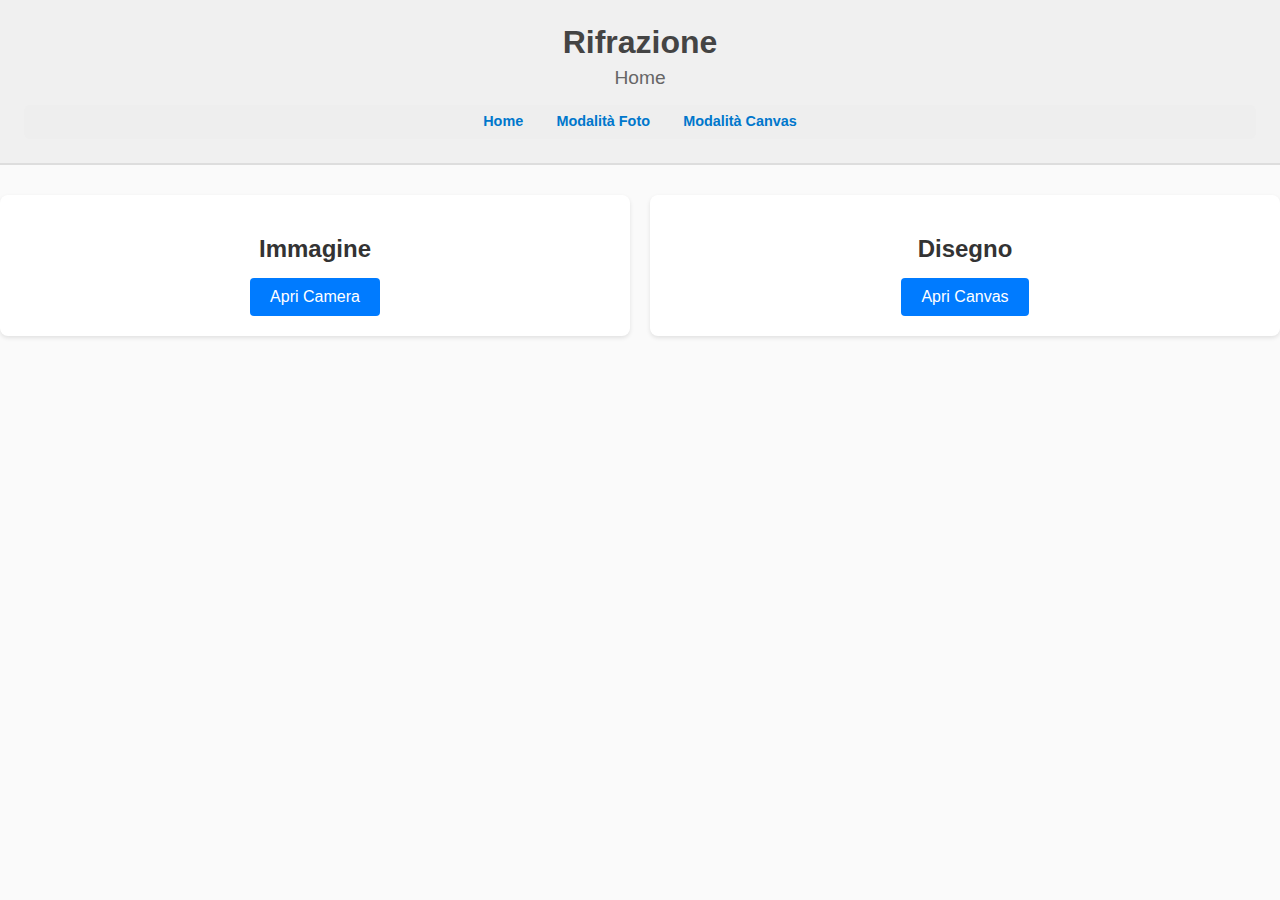
<file: index.html>
<!DOCTYPE html>
<html lang="it">
<head>
    <meta charset="UTF-8">
    <meta name="viewport" content="width=device-width, initial-scale=1.0">
    <title>Color Picker - Home</title>
    <link rel="stylesheet" href="src/assets/styles/common.css">
</head>
<body>
    <header>
        <h1>Rifrazione</h1>
        <h2>Home</h2>
        <nav>
            <ul>
                <li><a href="index.html">Home</a></li>
                <li><a href="src/pages/camera.html">Modalità Foto</a></li>
                <li><a href="src/pages/canvas.html">Modalità Canvas</a></li>
            </ul>
        </nav>
    </header>
    
    <div class="container">
        <div class="features">
            <div class="feature-card">
                <h2>Immagine</h2>
                <a href="src/pages/camera.html">Apri Camera</a>
            </div>

            <div class="feature-card">
                <h2>Disegno</h2>
                <a href="src/pages/canvas.html">Apri Canvas</a>
            </div>
        </div>
    </div>
</body>
</html>
</file>
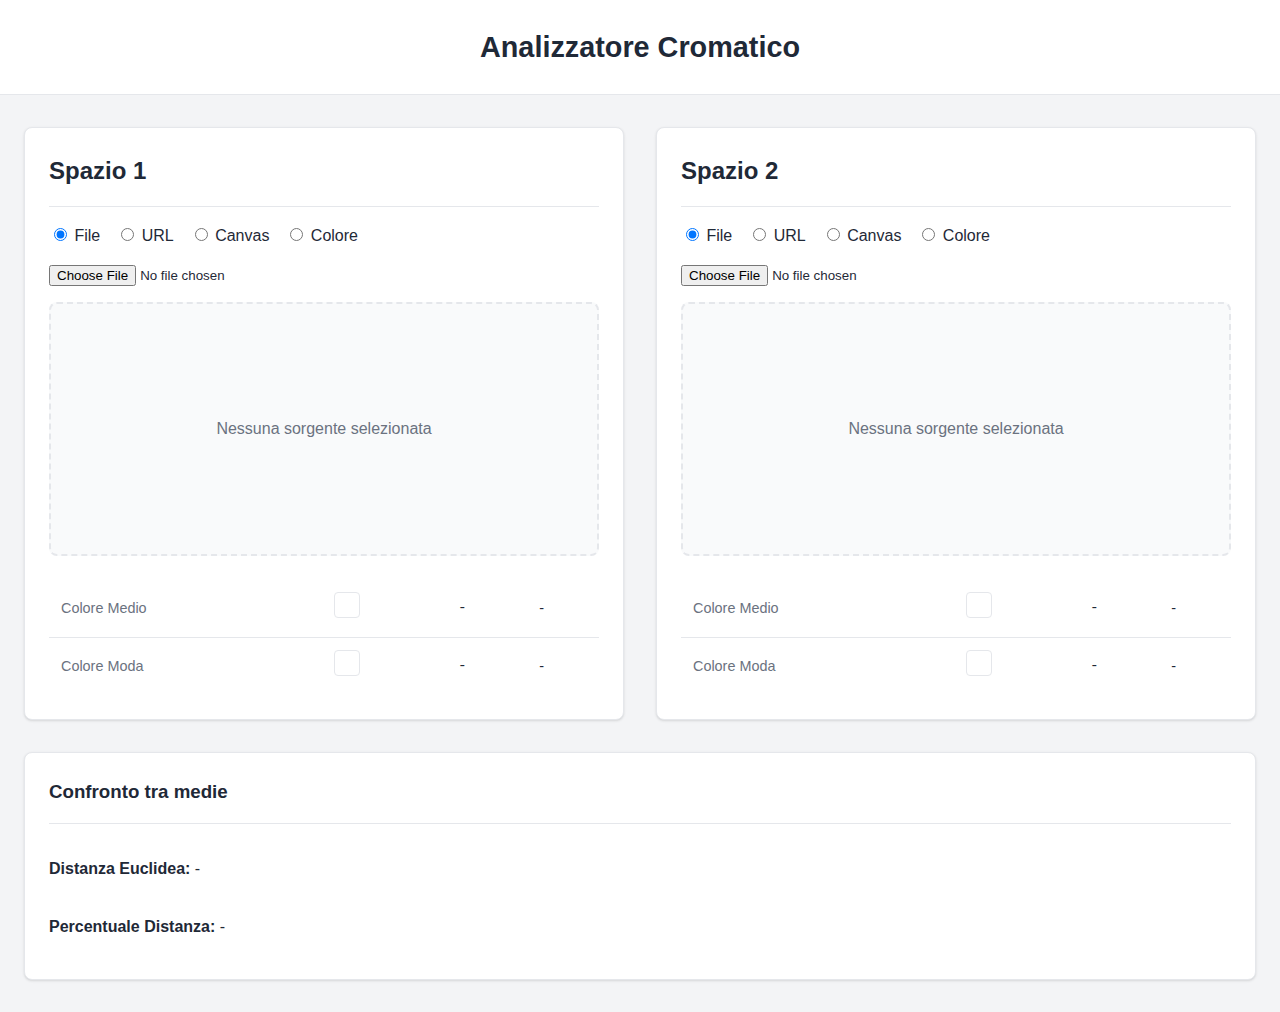
<file: src/index.html>
<!DOCTYPE html>
<html lang="it">
<head>
    <meta charset="UTF-8">
    <meta name="viewport" content="width=device-width, initial-scale=1.0">
    <title>Analizzatore Cromatico</title>
    <link rel="stylesheet" href="style.css">
</head>
<body>

    <header>
        <h1>Analizzatore Cromatico</h1>
    </header>

    <main>
        <div class="spazi-container">
            <!-- Spazio di Lavoro 1 -->
            <div class="spazio" id="spazio1">
                <h2>Spazio 1</h2>
                <div class="controls">
                    <label><input type="radio" name="source1" value="file" checked> File</label>
                    <label><input type="radio" name="source1" value="url"> URL</label>
                    <label><input type="radio" name="source1" value="canvas"> Canvas</label>
                    <label><input type="radio" name="source1" value="color"> Colore</label>
                </div>
                
                <div class="input-area">
                    <div class="input-wrapper" data-source="file" data-space="1">
                        <input type="file" accept="image/*">
                    </div>
                    <div class="input-wrapper" data-source="url" data-space="1" style="display: none;">
                        <input type="url" placeholder="https://example.com/image.png">
                        <button>Carica</button>
                    </div>
                    <div class="input-wrapper" data-source="canvas" data-space="1" style="display: none;">
                        <button class="canvas-open-btn">Apri Canvas</button>
                    </div>
                    <div class="input-wrapper" data-source="color" data-space="1" style="display: none;">
                        <div class="color-palette">
                            <div class="palette-swatch" data-color="#ef4444" title="Rosso"></div>
                            <div class="palette-swatch" data-color="#f97316" title="Arancione"></div>
                            <div class="palette-swatch" data-color="#eab308" title="Giallo"></div>
                            <div class="palette-swatch" data-color="#22c55e" title="Verde"></div>
                            <div class="palette-swatch" data-color="#3b82f6" title="Blu"></div>
                            <div class="palette-swatch" data-color="#8b5cf6" title="Viola"></div>
                            <div class="palette-swatch" data-color="#ec4899" title="Rosa"></div>
                            <label class="custom-color-btn">
                                Personalizzato
                                <input type="color" value="#ffffff" class="color-picker-input">
                            </label>
                        </div>
                    </div>
                </div>

                <div class="preview-container">
                    <div class="placeholder">Nessuna sorgente selezionata</div>
                    <img src="" alt="Anteprima Spazio 1" class="preview-image" style="display:none;">
                    <div class="preview-color" style="display:none;"></div>
                </div>

                <div class="results">
                    <table class="results-table">
                        <tbody>
                            <tr class="avg-row">
                                <th>Colore Medio</th>
                                <td><div class="result-box"></div></td>
                                <td class="result-hex">-</td>
                                <td class="result-rgb">-</td>
                            </tr>
                            <tr class="mode-row">
                                <th>Colore Moda</th>
                                <td><div class="result-box"></div></td>
                                <td class="result-hex">-</td>
                                <td class="result-rgb">-</td>
                            </tr>
                        </tbody>
                    </table>
                </div>
            </div>

            <!-- Spazio di Lavoro 2 -->
            <div class="spazio" id="spazio2">
                <h2>Spazio 2</h2>
                <div class="controls">
                    <label><input type="radio" name="source2" value="file" checked> File</label>
                    <label><input type="radio" name="source2" value="url"> URL</label>
                    <label><input type="radio" name="source2" value="canvas"> Canvas</label>
                    <label><input type="radio" name="source2" value="color"> Colore</label>
                </div>
                
                <div class="input-area">
                    <div class="input-wrapper" data-source="file" data-space="2">
                        <input type="file" accept="image/*">
                    </div>
                    <div class="input-wrapper" data-source="url" data-space="2" style="display: none;">
                        <input type="url" placeholder="https://example.com/image.png">
                        <button>Carica</button>
                    </div>
                    <div class="input-wrapper" data-source="canvas" data-space="2" style="display: none;">
                         <button class="canvas-open-btn">Apri Canvas</button>
                    </div>
                    <div class="input-wrapper" data-source="color" data-space="2" style="display: none;">
                        <div class="color-palette">
                             <div class="palette-swatch" data-color="#ef4444" title="Rosso"></div>
                             <div class="palette-swatch" data-color="#f97316" title="Arancione"></div>
                             <div class="palette-swatch" data-color="#eab308" title="Giallo"></div>
                             <div class="palette-swatch" data-color="#22c55e" title="Verde"></div>
                             <div class="palette-swatch" data-color="#3b82f6" title="Blu"></div>
                             <div class="palette-swatch" data-color="#8b5cf6" title="Viola"></div>
                             <div class="palette-swatch" data-color="#ec4899" title="Rosa"></div>
                             <label class="custom-color-btn">
                                 Personalizzato
                                 <input type="color" value="#ffffff" class="color-picker-input">
                             </label>
                        </div>
                    </div>
                </div>

                <div class="preview-container">
                    <div class="placeholder">Nessuna sorgente selezionata</div>
                    <img src="" alt="Anteprima Spazio 2" class="preview-image" style="display:none;">
                    <div class="preview-color" style="display:none;"></div>
                </div>

                <div class="results">
                     <table class="results-table">
                        <tbody>
                            <tr class="avg-row">
                                <th>Colore Medio</th>
                                <td><div class="result-box"></div></td>
                                <td class="result-hex">-</td>
                                <td class="result-rgb">-</td>
                            </tr>
                            <tr class="mode-row">
                                <th>Colore Moda</th>
                                <td><div class="result-box"></div></td>
                                <td class="result-hex">-</td>
                                <td class="result-rgb">-</td>
                            </tr>
                        </tbody>
                    </table>
                </div>
            </div>
        </div>

        <div class="confronto-container">
            <h3>Confronto tra medie</h3>
            <p><strong>Distanza Euclidea:</strong> <span id="dist-value">-</span></p>
            <p><strong>Percentuale Distanza:</strong> <span id="dist-perc">-</span></p>
        </div>
    </main>

    <!-- Modal per il Canvas -->
    <div id="canvas-modal-overlay" style="display: none;">
        <div id="canvas-modal-content">
            <div class="modal-header">
                <h3>Disegna sul Canvas</h3>
                <button id="canvas-close-btn">&times;</button>
            </div>
            <div class="canvas-controls">
                <label>Colore: <input type="color" id="canvas-color" value="#000000"></label>
                <label>Spessore: <input type="range" id="canvas-brush-size" min="1" max="50" value="5"></label>
            </div>
            <canvas id="canvas"></canvas>
            <div class="modal-footer">
                <button id="canvas-clear-btn">Pulisci</button>
                <button id="canvas-save-btn">Salva e Chiudi</button>
            </div>
        </div>
    </div>

    <script src="app.js"></script>
</body>
</html>
</file>
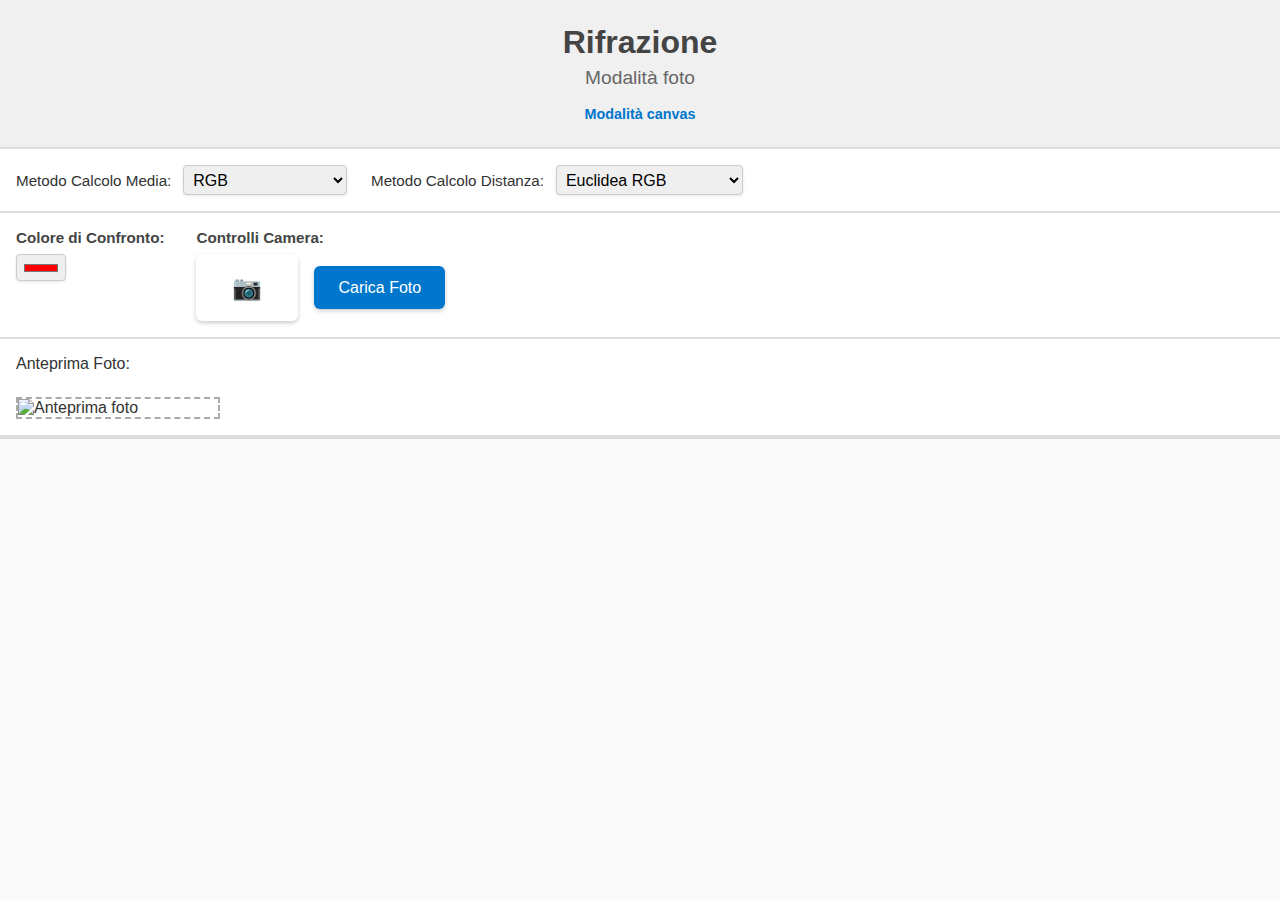
<file: camera-OLD.html>
<!DOCTYPE html>
<html lang="it">
<head>
<meta charset="UTF-8" />
<meta name="viewport" content="width=device-width, initial-scale=1.0"/>
<title>Rifrazione - Foto</title>

<style>
  body {
    margin: 0;
    padding: 0;
    font-family: 'Poppins', sans-serif;
    background: #fafafa;
    color: #333;
    display: flex;
    flex-direction: column;
    min-height: 100vh;
  }

  header {
    padding: 1.5em;
    border-bottom: 2px solid #ddd;
    text-align: center;
    background: #f0f0f0;
  }

  header h1 {
    margin: 0;
    font-size: 2em;
    font-weight: bold;
    color: #444;
  }

  header h2 {
    margin: 0.3em 0 0;
    font-size: 1.2em;
    font-weight: normal;
    color: #666;
  }

  nav {
    margin-top: 1em;
  }

  nav a {
    text-decoration: none;
    color: #0077cc;
    font-size: 0.9em;
    font-weight: bold;
    transition: color 0.3s;
  }

  nav a:hover {
    color: #005fa3;
  }

  .settings {
    display: flex;
    flex-wrap: wrap;
    align-items: center;
    padding: 1em;
    border-bottom: 2px solid #ddd;
    gap: 1.5em;
    background: #fff;
  }

  .settings label {
    margin-right: 0.5em;
    font-size: 0.95em;
    color: #333;
  }

  select, input[type="color"] {
    font-size: 1em;
    padding: 0.3em;
    border: 1px solid #ccc;
    border-radius: 4px;
    box-shadow: 0 1px 3px rgba(0, 0, 0, 0.1);
    transition: border 0.3s;
  }

  select:focus, input[type="color"]:focus {
    border-color: #0077cc;
    outline: none;
  }

  .color-controls {
    display: flex;
    flex-wrap: wrap;
    align-items: flex-start;
    padding: 1em;
    border-bottom: 2px solid #ddd;
    gap: 2em;
    background: #fff;
  }

  .colore-confronto, .camera-controls {
    display: flex;
    flex-direction: column;
    gap: 0.5em;
  }

  .colore-confronto label, .camera-controls label {
    font-size: 0.95em;
    font-weight: bold;
    color: #444;
  }

  .camera-btns {
    display: flex;
    gap: 1em;
    align-items: center;
    flex-wrap: wrap;
  }

  .camera-btns button {
    font-size: 1em;
    background: #0077cc;
    border: none;
    color: #fff;
    padding: 0.8em 1.5em;
    cursor: pointer;
    border-radius: 6px;
    box-shadow: 0 2px 4px rgba(0, 0, 0, 0.2);
    transition: background 0.3s, transform 0.2s;
  }

  .camera-btns button:hover {
    background: #005fa3;
  }

  .camera-btns button:active {
    transform: scale(0.98);
  }

  .camera-btns .camera-icon {
    font-size: 1.5em;
    background: none;
    border: none;
    color: #0077cc;
    cursor: pointer;
    transition: color 0.3s;
  }

  .camera-btns .camera-icon:hover {
    color: #005fa3;
  }

  .photo-preview-section {
    display: flex;
    flex-direction: column;
    padding: 1em;
    border-bottom: 2px solid #ddd;
    gap: 1.5em;
    background: #fff;
  }

  .photo-preview-section img {
    max-width: 200px;
    border: 2px dashed #aaa;
    display: block;
  }

  .results {
    padding: 1em;
    font-size: 0.95em;
    background: #f9f9f9;
    border-top: 2px solid #ddd;
  }

  .results p {
    margin: 0.5em 0;
  }

  .modal {
    display: none;
    position: fixed;
    z-index: 9999;
    left: 0;
    top: 0;
    width: 100%;
    height: 100%;
    overflow: auto;
    background-color: rgba(0, 0, 0, 0.5);
    justify-content: center;
    align-items: center;
  }

  .modal-content {
    background: #fff;
    padding: 1em;
    border-radius: 8px;
    border: 2px solid #ddd;
    display: flex;
    flex-direction: column;
    align-items: center;
    gap: 1em;
  }

  .modal-buttons {
    display: flex;
    gap: 1em;
  }

  .modal-buttons button {
    font-size: 1em;
    background: #0077cc;
    border: none;
    color: #fff;
    padding: 0.8em 1.5em;
    cursor: pointer;
    border-radius: 6px;
    transition: background 0.3s;
  }

  .modal-buttons button:hover {
    background: #005fa3;
  }

  video {
    max-width: 100%;
    border: 2px dashed #aaa;
  }

  @media (max-width: 600px) {
    .settings, .color-controls, .camera-controls {
      flex-direction: column;
      align-items: flex-start;
    }
  }
</style>
</head>
<body>

<header>
  <h1>Rifrazione</h1>
  <h2>Modalità foto</h2>
  <nav>
    <a href="canvas.html">Modalità canvas</a>
  </nav>
</header>

<div class="settings">
  <div>
    <label for="averageMethod">Metodo Calcolo Media:</label>
    <select id="averageMethod">
      <option value="rgb">RGB</option>
      <option value="hex">Esadecimali</option>
      <option value="lum">Pesata Luminosità</option>
      <option value="hsv">HSV</option>
    </select>
  </div>

  <div>
    <label for="distanceMethod">Metodo Calcolo Distanza:</label>
    <select id="distanceMethod">
      <option value="euclidean">Euclidea RGB</option>
      <option value="lab">Delta E (Lab)</option>
      <option value="avgchannels">Media Canali</option>
      <option value="hue">Differenza Hue (HSV)</option>
    </select>
  </div>
</div>

<div class="color-controls">
  <div class="colore-confronto">
    <label>Colore di Confronto:</label>
    <input type="color" id="confrontoColorOther" value="#ff0000">
  </div>

  <div class="camera-controls">
    <label>Controlli Camera:</label>
    <div class="camera-btns">
      <button class="camera-icon" id="openCameraModalBtn" title="Apri Webcam">📷</button>
      <button id="uploadPhotoBtn">Carica Foto</button>
      <input type="file" accept="image/*;capture=camera" id="fileInput" style="display:none;" />
    </div>
  </div>
</div>

<div class="photo-preview-section">
  <label>Anteprima Foto:</label>
  <img id="photoPreview" alt="Anteprima foto" />
</div>

<div class="results" id="results"></div>

<!-- Modale Webcam -->
<div class="modal" id="cameraModal">
  <div class="modal-content">
    <video id="video" autoplay playsinline></video>
    <div class="modal-buttons">
      <button id="captureBtn">Scatta Foto</button>
      <button id="closeModalBtn">Chiudi</button>
    </div>
  </div>
</div>

<script>
    let confrontoColor = "#ff0000";
    let stream = null;
    let capturedDataURL = null;
    
    const confrontoOther = document.getElementById('confrontoColorOther');
    const averageMethodSelect = document.getElementById('averageMethod');
    const distanceMethodSelect = document.getElementById('distanceMethod');
    const photoPreview = document.getElementById('photoPreview');
    const results = document.getElementById('results');
    const openCameraModalBtn = document.getElementById('openCameraModalBtn');
    const cameraModal = document.getElementById('cameraModal');
    const closeModalBtn = document.getElementById('closeModalBtn');
    const captureBtn = document.getElementById('captureBtn');
    const video = document.getElementById('video');
    const fileInput = document.getElementById('fileInput');
    const uploadPhotoBtn = document.getElementById('uploadPhotoBtn');
    
    confrontoOther.addEventListener('input', function(e) {
      confrontoColor = e.target.value;
      updateResults();
    });
    
    averageMethodSelect.addEventListener('change', updateResults);
    distanceMethodSelect.addEventListener('change', updateResults);
    
    uploadPhotoBtn.addEventListener('click', () => {
      fileInput.click();
    });
    
    fileInput.addEventListener('change', (e) => {
      const file = e.target.files[0];
      if(!file) return;
      const reader = new FileReader();
      reader.onload = function(event) {
        photoPreview.src = event.target.result;
        photoPreview.onload = updateResults;
      }
      reader.readAsDataURL(file);
    });
    
    openCameraModalBtn.addEventListener('click', async () => {
      cameraModal.style.display = 'flex';
      if(!stream) {
        try {
          stream = await navigator.mediaDevices.getUserMedia({
            video: { facingMode: "environment" }, 
            audio:false
          });
          video.srcObject = stream;
          video.muted = true;
          await video.play();
        } catch (err) {
          console.error("Errore nell'accedere alla webcam:", err);
        }
      }
    });
    
    closeModalBtn.addEventListener('click', closeModal);
    
    captureBtn.addEventListener('click', () => {
      if(!video.srcObject) return;
      const canvas = document.createElement('canvas');
      canvas.width = video.videoWidth;
      canvas.height = video.videoHeight;
      const ctx = canvas.getContext('2d');
      ctx.drawImage(video, 0, 0);
      const dataURL = canvas.toDataURL('image/png');
      photoPreview.src = dataURL;
      photoPreview.onload = updateResults;
      closeModal();
    });
    
    function closeModal() {
      cameraModal.style.display = 'none';
    }
    
    function getImageDataFromElement(imgElement) {
      const canvas = document.createElement('canvas');
      const ctx = canvas.getContext('2d');
      canvas.width = imgElement.naturalWidth || imgElement.width;
      canvas.height = imgElement.naturalHeight || imgElement.height;
      ctx.drawImage(imgElement, 0, 0);
      const imageData = ctx.getImageData(0,0,canvas.width,canvas.height);
      const totalPixels = imageData.data.length/4;
      return {imageData, totalPixels};
    }
    
    function hexToRgb(hex) {
      const stripped=hex.replace('#','');
      const bigint=parseInt(stripped,16);
      const r=(bigint>>16)&255;
      const g=(bigint>>8)&255;
      const b=bigint&255;
      return {r,g,b};
    }
    
    function calculateAverageColor(imgElement, method) {
      const {imageData, totalPixels} = getImageDataFromElement(imgElement);
      const data = imageData.data;
      
      if(method === 'rgb') {
        return averageRGB(data, totalPixels);
      } else if(method === 'hex') {
        return averageHex(data, totalPixels);
      } else if(method === 'lum') {
        return averageLuminanceWeighted(data, totalPixels);
      } else if(method === 'hsv') {
        return averageHSV(data, totalPixels);
      } else {
        return averageRGB(data, totalPixels); 
      }
    }
    
    function calculateColorDistance(c1, c2, method) {
      if(method === 'euclidean') {
        return colorDistanceEuclidean(c1,c2);
      } else if(method === 'lab') {
        return colorDistanceLab(c1,c2);
      } else if(method === 'avgchannels') {
        return colorDistanceAvgChannels(c1,c2);
      } else if(method === 'hue') {
        return colorDistanceHue(c1,c2);
      } else {
        return colorDistanceEuclidean(c1,c2); 
      }
    }
    
    // Metodi di calcolo media
    function averageRGB(data, totalPixels) {
      let rSum=0,gSum=0,bSum=0,count=0;
      for(let i=0;i<data.length;i+=4){
        rSum+=data[i]; gSum+=data[i+1]; bSum+=data[i+2]; count++;
      }
      if(count===0) return null;
      return {r:Math.round(rSum/count),g:Math.round(gSum/count),b:Math.round(bSum/count)};
    }
    
    function averageHex(data, totalPixels) {
      let sum=0,count=0;
      for(let i=0;i<data.length;i+=4){
        const val=(data[i]<<16)+(data[i+1]<<8)+data[i+2];
        sum+=val;count++;
      }
      if(count===0)return null;
      const avgVal=Math.round(sum/count);
      return {r:(avgVal>>16)&255,g:(avgVal>>8)&255,b:avgVal&255};
    }
    
    function averageLuminanceWeighted(data, totalPixels){
      let rSum=0,gSum=0,bSum=0,wSum=0;
      for(let i=0;i<data.length;i+=4){
        const R=data[i],G=data[i+1],B=data[i+2];
        const L=0.299*R+0.587*G+0.114*B;
        rSum+=R*L;gSum+=G*L;bSum+=B*L;wSum+=L;
      }
      if(wSum===0)return null;
      return {r:Math.round(rSum/wSum),g:Math.round(gSum/wSum),b:Math.round(bSum/wSum)};
    }
    
    function averageHSV(data, totalPixels){
      let hSum=0,sSum=0,vSum=0,count=0;
      for(let i=0;i<data.length;i+=4){
        const R=data[i],G=data[i+1],B=data[i+2];
        const {h,s,v}=rgbToHsv(R,G,B);
        hSum+=h;sSum+=s;vSum+=v;count++;
      }
      if(count===0)return null;
      const hAvg=hSum/count,sAvg=sSum/count,vAvg=vSum/count;
      return hsvToRgb(hAvg,sAvg,vAvg);
    }
    
    // Distanze
    function colorDistanceEuclidean(c1,c2){
      return Math.sqrt((c1.r-c2.r)**2+(c1.g-c2.g)**2+(c1.b-c2.b)**2);
    }
    
    function colorDistanceAvgChannels(c1,c2){
      return (Math.abs(c1.r-c2.r)+Math.abs(c1.g-c2.g)+Math.abs(c1.b-c2.b))/3;
    }
    
    function colorDistanceHue(c1,c2){
      const hsv1=rgbToHsv(c1.r,c1.g,c1.b);
      const hsv2=rgbToHsv(c2.r,c2.g,c2.b);
      const dh=Math.abs(hsv1.h-hsv2.h);
      return Math.min(dh,360-dh);
    }
    
    function colorDistanceLab(c1,c2){
      const lab1=rgbToLab(c1.r,c1.g,c1.b);
      const lab2=rgbToLab(c2.r,c2.g,c2.b);
      return Math.sqrt((lab1.L-lab2.L)**2+(lab1.a-lab2.a)**2+(lab1.b-lab2.b)**2);
    }
    
    // Conversioni
    function rgbToHsv(r,g,b){
      r/=255;g/=255;b/=255;
      const max=Math.max(r,g,b),min=Math.min(r,g,b);
      let h,s,v=max;const d=max-min;
      s=max===0?0:d/max;
      if(max===min){
        h=0;
      } else {
        switch(max){
          case r:h=(g-b)/d+(g<b?6:0);break;
          case g:h=(b-r)/d+2;break;
          case b:h=(r-g)/d+4;break;
        }
        h*=60;
      }
      return {h:h,s:s,v:v};
    }
    
    function hsvToRgb(h,s,v){
      let r,g,b;
      const c=v*s;
      const x=c*(1-Math.abs((h/60)%2-1));
      const m=v-c;
      let r_,g_,b_;
      if(h<60){r_=c;g_=x;b_=0;}
      else if(h<120){r_=x;g_=c;b_=0;}
      else if(h<180){r_=0;g_=c;b_=x;}
      else if(h<240){r_=0;g_=x;b_=c;}
      else if(h<300){r_=x;g_=0;b_=c;}
      else {r_=c;g_=0;b_=x;}
      r=(r_+m)*255;g=(g_+m)*255;b=(b_+m)*255;
      return {r:Math.round(r),g:Math.round(g),b:Math.round(b)};
    }
    
    function rgbToLab(R,G,B){
      let r=R/255;let g=G/255;let b=B/255;
      r=(r>0.04045)?Math.pow((r+0.055)/1.055,2.4):r/12.92;
      g=(g>0.04045)?Math.pow((g+0.055)/1.055,2.4):g/12.92;
      b=(b>0.04045)?Math.pow((b+0.055)/1.055,2.4):b/12.92;
    
      const X=r*0.4124+g*0.3576+b*0.1805;
      const Y=r*0.2126+g*0.7152+b*0.0722;
      const Z=r*0.0193+g*0.1192+b*0.9505;
    
      let x=X/0.95047;
      let y=Y/1.00000;
      let z=Z/1.08883;
    
      x=(x>0.008856)?Math.pow(x,1/3):(7.787*x)+(16/116);
      y=(y>0.008856)?Math.pow(y,1/3):(7.787*y)+(16/116);
      z=(z>0.008856)?Math.pow(z,1/3):(7.787*z)+(16/116);
    
      const L=(116*y)-16;
      const a=500*(x-y);
      const b2=200*(y-z);
      return {L,a,b:b2};
    }

    function hexToRgbString(hex) {
      const rgb = hexToRgb(hex);
      return `rgb(${rgb.r}, ${rgb.g}, ${rgb.b})`;
    }

    function rgbToHexString(rgb) {
      return `#${((1 << 24) + (rgb.r << 16) + (rgb.g << 8) + rgb.b).toString(16).slice(1).toUpperCase()}`;
    }

    function calculateColorDistancePercentage(distance) {
      const maxDistance = Math.sqrt(3 * Math.pow(255, 2));
      return ((distance / maxDistance) * 100).toFixed(2);
    }

    function updateResults() {
      if (!photoPreview.src) return;
      const avgColor = calculateAverageColor(photoPreview, averageMethodSelect.value);
      if (!avgColor) {
        results.innerHTML = "<p>Nessuna immagine disponibile per il calcolo.</p>";
        return;
      }
      const selectedColor = hexToRgb(confrontoColor);
      const dist = calculateColorDistance(selectedColor, avgColor, distanceMethodSelect.value);
      const distPercentage = calculateColorDistancePercentage(dist);

      results.innerHTML = `
        <p><strong>Colore di Confronto:</strong> <span style="display:inline-block;width:20px;height:20px;background:${confrontoColor};"></span> ${confrontoColor} - ${hexToRgbString(confrontoColor)})</p>
        <p><strong>Colore Medio (${averageMethodSelect.value}):</strong> 
          <span style="display:inline-block;width:20px;height:20px;background:rgb(${avgColor.r},${avgColor.g},${avgColor.b});"></span> 
          ${rgbToHexString(avgColor)} - rgb(${avgColor.r}, ${avgColor.g}, ${avgColor.b})
        </p>
        <p><strong>Distanza (${distanceMethodSelect.value}):</strong> ${dist.toFixed(2)} (${distPercentage}%)</p>
      `;
    }

    
    // Imposta valore di default
    confrontoOther.value = "#ff0000";
    updateResults();
</script>
</body>
</html>
</file>
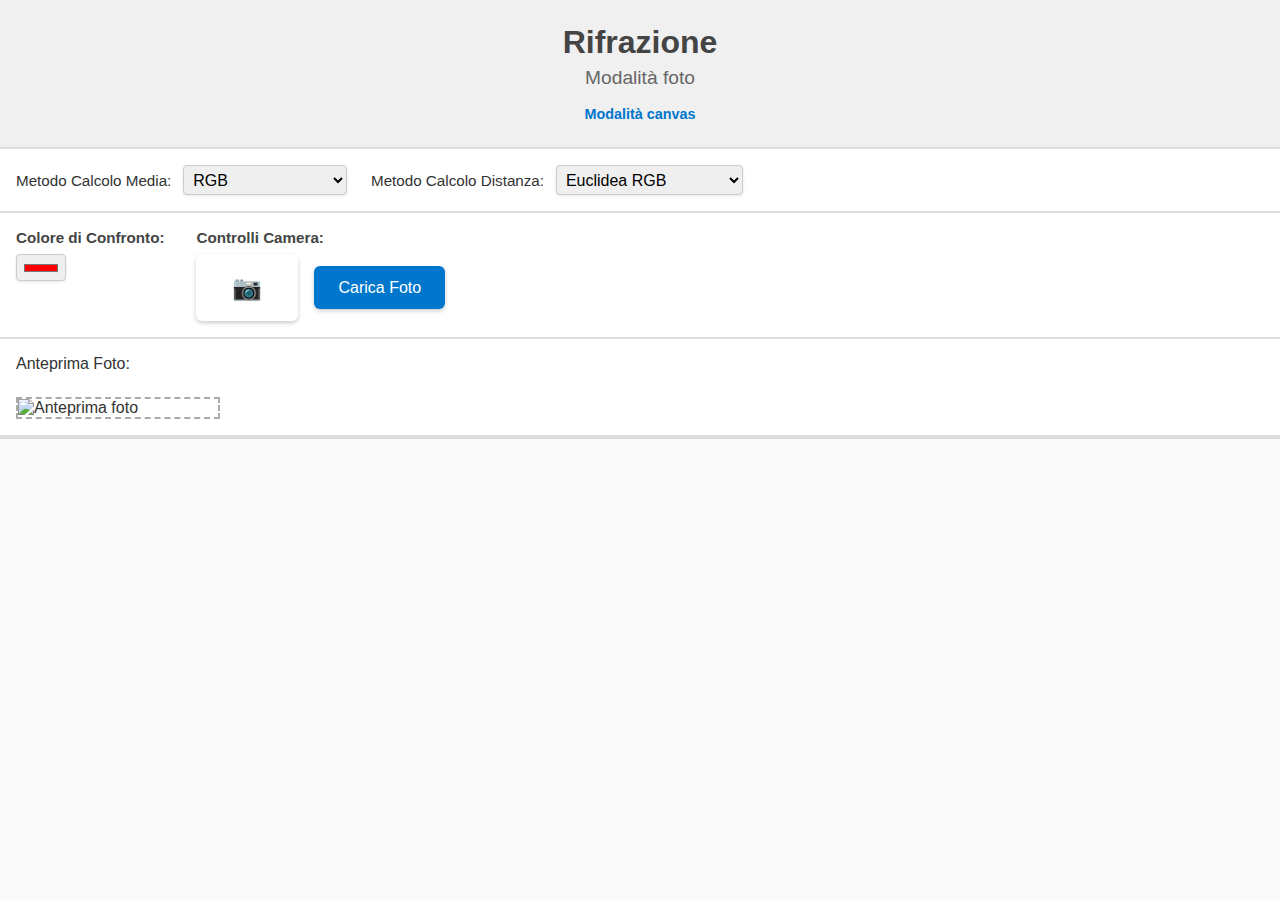
<file: camera.html>
<!DOCTYPE html>
<html lang="it">
<head>
<meta charset="UTF-8" />
<meta name="viewport" content="width=device-width, initial-scale=1.0"/>
<title>Rifrazione - Foto</title>

<style>
  body {
    margin: 0;
    padding: 0;
    font-family: 'Poppins', sans-serif;
    background: #fafafa;
    color: #333;
    display: flex;
    flex-direction: column;
    min-height: 100vh;
  }

  header {
    padding: 1.5em;
    border-bottom: 2px solid #ddd;
    text-align: center;
    background: #f0f0f0;
  }

  header h1 {
    margin: 0;
    font-size: 2em;
    font-weight: bold;
    color: #444;
  }

  header h2 {
    margin: 0.3em 0 0;
    font-size: 1.2em;
    font-weight: normal;
    color: #666;
  }

  nav {
    margin-top: 1em;
  }

  nav a {
    text-decoration: none;
    color: #0077cc;
    font-size: 0.9em;
    font-weight: bold;
    transition: color 0.3s;
  }

  nav a:hover {
    color: #005fa3;
  }

  .settings {
    display: flex;
    flex-wrap: wrap;
    align-items: center;
    padding: 1em;
    border-bottom: 2px solid #ddd;
    gap: 1.5em;
    background: #fff;
  }

  .settings label {
    margin-right: 0.5em;
    font-size: 0.95em;
    color: #333;
  }

  select, input[type="color"] {
    font-size: 1em;
    padding: 0.3em;
    border: 1px solid #ccc;
    border-radius: 4px;
    box-shadow: 0 1px 3px rgba(0, 0, 0, 0.1);
    transition: border 0.3s;
  }

  select:focus, input[type="color"]:focus {
    border-color: #0077cc;
    outline: none;
  }

  .color-controls {
    display: flex;
    flex-wrap: wrap;
    align-items: flex-start;
    padding: 1em;
    border-bottom: 2px solid #ddd;
    gap: 2em;
    background: #fff;
  }

  .colore-confronto, .camera-controls {
    display: flex;
    flex-direction: column;
    gap: 0.5em;
  }

  .colore-confronto label, .camera-controls label {
    font-size: 0.95em;
    font-weight: bold;
    color: #444;
  }

  .camera-btns {
    display: flex;
    gap: 1em;
    align-items: center;
    flex-wrap: wrap;
  }

  .camera-btns button {
    font-size: 1em;
    background: #0077cc;
    border: none;
    color: #fff;
    padding: 0.8em 1.5em;
    cursor: pointer;
    border-radius: 6px;
    box-shadow: 0 2px 4px rgba(0, 0, 0, 0.2);
    transition: background 0.3s, transform 0.2s;
  }

  .camera-btns button:hover {
    background: #005fa3;
  }

  .camera-btns button:active {
    transform: scale(0.98);
  }

  .camera-btns .camera-icon {
    font-size: 1.5em;
    background: none;
    border: none;
    color: #0077cc;
    cursor: pointer;
    transition: color 0.3s;
  }

  .camera-btns .camera-icon:hover {
    color: #005fa3;
  }

  .photo-preview-section {
    display: flex;
    flex-direction: column;
    padding: 1em;
    border-bottom: 2px solid #ddd;
    gap: 1.5em;
    background: #fff;
  }

  .photo-preview-section img {
    max-width: 200px;
    border: 2px dashed #aaa;
    display: block;
  }

  .results {
    padding: 1em;
    font-size: 0.95em;
    background: #f9f9f9;
    border-top: 2px solid #ddd;
  }

  .results p {
    margin: 0.5em 0;
  }

  .modal {
    display: none;
    position: fixed;
    z-index: 9999;
    left: 0;
    top: 0;
    width: 100%;
    height: 100%;
    overflow: auto;
    background-color: rgba(0, 0, 0, 0.5);
    justify-content: center;
    align-items: center;
  }

  .modal-content {
    background: #fff;
    padding: 1em;
    border-radius: 8px;
    border: 2px solid #ddd;
    display: flex;
    flex-direction: column;
    align-items: center;
    gap: 1em;
  }

  .modal-buttons {
    display: flex;
    gap: 1em;
  }

  .modal-buttons button {
    font-size: 1em;
    background: #0077cc;
    border: none;
    color: #fff;
    padding: 0.8em 1.5em;
    cursor: pointer;
    border-radius: 6px;
    transition: background 0.3s;
  }

  .modal-buttons button:hover {
    background: #005fa3;
  }

  video {
    max-width: 100%;
    border: 2px dashed #aaa;
  }

  @media (max-width: 600px) {
    .settings, .color-controls, .camera-controls {
      flex-direction: column;
      align-items: flex-start;
    }
  }
</style>
</head>
<body>

<header>
  <h1>Rifrazione</h1>
  <h2>Modalità foto</h2>
  <nav>
    <a href="canvas.html">Modalità canvas</a>
  </nav>
</header>

<div class="settings">
  <div>
    <label for="averageMethod">Metodo Calcolo Media:</label>
    <select id="averageMethod">
      <option value="rgb">RGB</option>
      <option value="hex">Esadecimali</option>
      <option value="lum">Pesata Luminosità</option>
      <option value="hsv">HSV</option>
    </select>
  </div>

  <div>
    <label for="distanceMethod">Metodo Calcolo Distanza:</label>
    <select id="distanceMethod">
      <option value="euclidean">Euclidea RGB</option>
      <option value="lab">Delta E (Lab)</option>
      <option value="avgchannels">Media Canali</option>
      <option value="hue">Differenza Hue (HSV)</option>
    </select>
  </div>
</div>

<div class="color-controls">
  <div class="colore-confronto">
    <label>Colore di Confronto:</label>
    <input type="color" id="confrontoColorOther" value="#ff0000">
  </div>

  <div class="camera-controls">
    <label>Controlli Camera:</label>
    <div class="camera-btns">
      <button class="camera-icon" id="openCameraModalBtn" title="Apri Webcam">📷</button>
      <button id="uploadPhotoBtn">Carica Foto</button>
      <input type="file" accept="image/*;capture=camera" id="fileInput" style="display:none;" />
    </div>
  </div>
</div>

<div class="photo-preview-section">
  <label>Anteprima Foto:</label>
  <img id="photoPreview" alt="Anteprima foto" />
</div>

<div class="results" id="results"></div>

<!-- Modale Webcam -->
<div class="modal" id="cameraModal">
  <div class="modal-content">
    <video id="video" autoplay playsinline></video>
    <div class="modal-buttons">
      <button id="captureBtn">Scatta Foto</button>
      <button id="closeModalBtn">Chiudi</button>
    </div>
  </div>
</div>

<script>
    let confrontoColor = "#ff0000";
    let stream = null;
    let capturedDataURL = null;
    
    const confrontoOther = document.getElementById('confrontoColorOther');
    const averageMethodSelect = document.getElementById('averageMethod');
    const distanceMethodSelect = document.getElementById('distanceMethod');
    const photoPreview = document.getElementById('photoPreview');
    const results = document.getElementById('results');
    const openCameraModalBtn = document.getElementById('openCameraModalBtn');
    const cameraModal = document.getElementById('cameraModal');
    const closeModalBtn = document.getElementById('closeModalBtn');
    const captureBtn = document.getElementById('captureBtn');
    const video = document.getElementById('video');
    const fileInput = document.getElementById('fileInput');
    const uploadPhotoBtn = document.getElementById('uploadPhotoBtn');
    
    confrontoOther.addEventListener('input', function(e) {
      confrontoColor = e.target.value;
      updateResults();
    });
    
    averageMethodSelect.addEventListener('change', updateResults);
    distanceMethodSelect.addEventListener('change', updateResults);
    
    uploadPhotoBtn.addEventListener('click', () => {
      fileInput.click();
    });
    
    fileInput.addEventListener('change', (e) => {
      const file = e.target.files[0];
      if(!file) return;
      const reader = new FileReader();
      reader.onload = function(event) {
        photoPreview.src = event.target.result;
        photoPreview.onload = updateResults;
      }
      reader.readAsDataURL(file);
    });
    
    openCameraModalBtn.addEventListener('click', async () => {
      cameraModal.style.display = 'flex';
      if(!stream) {
        try {
          stream = await navigator.mediaDevices.getUserMedia({
            video: { facingMode: "environment" }, 
            audio:false
          });
          video.srcObject = stream;
          video.muted = true;
          await video.play();
        } catch (err) {
          console.error("Errore nell'accedere alla webcam:", err);
        }
      }
    });
    
    closeModalBtn.addEventListener('click', closeModal);
    
    captureBtn.addEventListener('click', () => {
      if(!video.srcObject) return;
      const canvas = document.createElement('canvas');
      canvas.width = video.videoWidth;
      canvas.height = video.videoHeight;
      const ctx = canvas.getContext('2d');
      ctx.drawImage(video, 0, 0);
      const dataURL = canvas.toDataURL('image/png');
      photoPreview.src = dataURL;
      photoPreview.onload = updateResults;
      closeModal();
    });
    
    function closeModal() {
      cameraModal.style.display = 'none';
    }
    
    // function updateResults() {
    //   if(!photoPreview.src) return;
    //   const avgColor = calculateAverageColor(photoPreview, averageMethodSelect.value);
    //   if(!avgColor) {
    //     results.innerHTML = "<p>Nessuna immagine disponibile per il calcolo.</p>";
    //     return;
    //   }
    //   const selectedColor = hexToRgb(confrontoColor);
    //   const dist = calculateColorDistance(selectedColor, avgColor, distanceMethodSelect.value);
    
    //   results.innerHTML = `
    //     <p><strong>Colore di Confronto:</strong> <span style="display:inline-block;width:20px;height:20px;background:${confrontoColor};"></span> ${confrontoColor}</p>
    //     <p><strong>Colore Medio (${averageMethodSelect.value}):</strong> 
    //       <span style="display:inline-block;width:20px;height:20px;background:rgb(${avgColor.r},${avgColor.g},${avgColor.b});"></span> 
    //       rgb(${avgColor.r},${avgColor.g},${avgColor.b})
    //     </p>
    //     <p><strong>Distanza (${distanceMethodSelect.value}):</strong> ${dist.toFixed(2)}</p>
    //   `;
    // }
    
    function getImageDataFromElement(imgElement) {
      const canvas = document.createElement('canvas');
      const ctx = canvas.getContext('2d');
      canvas.width = imgElement.naturalWidth || imgElement.width;
      canvas.height = imgElement.naturalHeight || imgElement.height;
      ctx.drawImage(imgElement, 0, 0);
      const imageData = ctx.getImageData(0,0,canvas.width,canvas.height);
      const totalPixels = imageData.data.length/4;
      return {imageData, totalPixels};
    }
    
    function hexToRgb(hex) {
      const stripped=hex.replace('#','');
      const bigint=parseInt(stripped,16);
      const r=(bigint>>16)&255;
      const g=(bigint>>8)&255;
      const b=bigint&255;
      return {r,g,b};
    }
    
    function calculateAverageColor(imgElement, method) {
      const {imageData, totalPixels} = getImageDataFromElement(imgElement);
      const data = imageData.data;
      
      if(method === 'rgb') {
        return averageRGB(data, totalPixels);
      } else if(method === 'hex') {
        return averageHex(data, totalPixels);
      } else if(method === 'lum') {
        return averageLuminanceWeighted(data, totalPixels);
      } else if(method === 'hsv') {
        return averageHSV(data, totalPixels);
      } else {
        return averageRGB(data, totalPixels); 
      }
    }
    
    function calculateColorDistance(c1, c2, method) {
      if(method === 'euclidean') {
        return colorDistanceEuclidean(c1,c2);
      } else if(method === 'lab') {
        return colorDistanceLab(c1,c2);
      } else if(method === 'avgchannels') {
        return colorDistanceAvgChannels(c1,c2);
      } else if(method === 'hue') {
        return colorDistanceHue(c1,c2);
      } else {
        return colorDistanceEuclidean(c1,c2); 
      }
    }
    
    // Metodi di calcolo media
    function averageRGB(data, totalPixels) {
      let rSum=0,gSum=0,bSum=0,count=0;
      for(let i=0;i<data.length;i+=4){
        rSum+=data[i]; gSum+=data[i+1]; bSum+=data[i+2]; count++;
      }
      if(count===0) return null;
      return {r:Math.round(rSum/count),g:Math.round(gSum/count),b:Math.round(bSum/count)};
    }
    
    function averageHex(data, totalPixels) {
      let sum=0,count=0;
      for(let i=0;i<data.length;i+=4){
        const val=(data[i]<<16)+(data[i+1]<<8)+data[i+2];
        sum+=val;count++;
      }
      if(count===0)return null;
      const avgVal=Math.round(sum/count);
      return {r:(avgVal>>16)&255,g:(avgVal>>8)&255,b:avgVal&255};
    }
    
    function averageLuminanceWeighted(data, totalPixels){
      let rSum=0,gSum=0,bSum=0,wSum=0;
      for(let i=0;i<data.length;i+=4){
        const R=data[i],G=data[i+1],B=data[i+2];
        const L=0.299*R+0.587*G+0.114*B;
        rSum+=R*L;gSum+=G*L;bSum+=B*L;wSum+=L;
      }
      if(wSum===0)return null;
      return {r:Math.round(rSum/wSum),g:Math.round(gSum/wSum),b:Math.round(bSum/wSum)};
    }
    
    function averageHSV(data, totalPixels){
      let hSum=0,sSum=0,vSum=0,count=0;
      for(let i=0;i<data.length;i+=4){
        const R=data[i],G=data[i+1],B=data[i+2];
        const {h,s,v}=rgbToHsv(R,G,B);
        hSum+=h;sSum+=s;vSum+=v;count++;
      }
      if(count===0)return null;
      const hAvg=hSum/count,sAvg=sSum/count,vAvg=vSum/count;
      return hsvToRgb(hAvg,sAvg,vAvg);
    }
    
    // Distanze
    function colorDistanceEuclidean(c1,c2){
      return Math.sqrt((c1.r-c2.r)**2+(c1.g-c2.g)**2+(c1.b-c2.b)**2);
    }
    
    function colorDistanceAvgChannels(c1,c2){
      return (Math.abs(c1.r-c2.r)+Math.abs(c1.g-c2.g)+Math.abs(c1.b-c2.b))/3;
    }
    
    function colorDistanceHue(c1,c2){
      const hsv1=rgbToHsv(c1.r,c1.g,c1.b);
      const hsv2=rgbToHsv(c2.r,c2.g,c2.b);
      const dh=Math.abs(hsv1.h-hsv2.h);
      return Math.min(dh,360-dh);
    }
    
    function colorDistanceLab(c1,c2){
      const lab1=rgbToLab(c1.r,c1.g,c1.b);
      const lab2=rgbToLab(c2.r,c2.g,c2.b);
      return Math.sqrt((lab1.L-lab2.L)**2+(lab1.a-lab2.a)**2+(lab1.b-lab2.b)**2);
    }
    
    // Conversioni
    function rgbToHsv(r,g,b){
      r/=255;g/=255;b/=255;
      const max=Math.max(r,g,b),min=Math.min(r,g,b);
      let h,s,v=max;const d=max-min;
      s=max===0?0:d/max;
      if(max===min){
        h=0;
      } else {
        switch(max){
          case r:h=(g-b)/d+(g<b?6:0);break;
          case g:h=(b-r)/d+2;break;
          case b:h=(r-g)/d+4;break;
        }
        h*=60;
      }
      return {h:h,s:s,v:v};
    }
    
    function hsvToRgb(h,s,v){
      let r,g,b;
      const c=v*s;
      const x=c*(1-Math.abs((h/60)%2-1));
      const m=v-c;
      let r_,g_,b_;
      if(h<60){r_=c;g_=x;b_=0;}
      else if(h<120){r_=x;g_=c;b_=0;}
      else if(h<180){r_=0;g_=c;b_=x;}
      else if(h<240){r_=0;g_=x;b_=c;}
      else if(h<300){r_=x;g_=0;b_=c;}
      else {r_=c;g_=0;b_=x;}
      r=(r_+m)*255;g=(g_+m)*255;b=(b_+m)*255;
      return {r:Math.round(r),g:Math.round(g),b:Math.round(b)};
    }
    
    function rgbToLab(R,G,B){
      let r=R/255;let g=G/255;let b=B/255;
      r=(r>0.04045)?Math.pow((r+0.055)/1.055,2.4):r/12.92;
      g=(g>0.04045)?Math.pow((g+0.055)/1.055,2.4):g/12.92;
      b=(b>0.04045)?Math.pow((b+0.055)/1.055,2.4):b/12.92;
    
      const X=r*0.4124+g*0.3576+b*0.1805;
      const Y=r*0.2126+g*0.7152+b*0.0722;
      const Z=r*0.0193+g*0.1192+b*0.9505;
    
      let x=X/0.95047;
      let y=Y/1.00000;
      let z=Z/1.08883;
    
      x=(x>0.008856)?Math.pow(x,1/3):(7.787*x)+(16/116);
      y=(y>0.008856)?Math.pow(y,1/3):(7.787*y)+(16/116);
      z=(z>0.008856)?Math.pow(z,1/3):(7.787*z)+(16/116);
    
      const L=(116*y)-16;
      const a=500*(x-y);
      const b2=200*(y-z);
      return {L,a,b:b2};
    }

    function hexToRgbString(hex) {
      const rgb = hexToRgb(hex);
      return `rgb(${rgb.r}, ${rgb.g}, ${rgb.b})`;
    }

    function rgbToHexString(rgb) {
      return `#${((1 << 24) + (rgb.r << 16) + (rgb.g << 8) + rgb.b).toString(16).slice(1).toUpperCase()}`;
    }

    function calculateColorDistancePercentage(distance) {
      const maxDistance = Math.sqrt(3 * Math.pow(255, 2));
      return ((distance / maxDistance) * 100).toFixed(2);
    }

    function updateResults() {
      if (!photoPreview.src) return;
      const avgColor = calculateAverageColor(photoPreview, averageMethodSelect.value);
      if (!avgColor) {
        results.innerHTML = "<p>Nessuna immagine disponibile per il calcolo.</p>";
        return;
      }
      const selectedColor = hexToRgb(confrontoColor);
      const dist = calculateColorDistance(selectedColor, avgColor, distanceMethodSelect.value);
      const distPercentage = calculateColorDistancePercentage(dist);

      results.innerHTML = `
        <p><strong>Colore di Confronto:</strong> <span style="display:inline-block;width:20px;height:20px;background:${confrontoColor};"></span> ${confrontoColor} - ${hexToRgbString(confrontoColor)})</p>
        <p><strong>Colore Medio (${averageMethodSelect.value}):</strong> 
          <span style="display:inline-block;width:20px;height:20px;background:rgb(${avgColor.r},${avgColor.g},${avgColor.b});"></span> 
          ${rgbToHexString(avgColor)} - rgb(${avgColor.r}, ${avgColor.g}, ${avgColor.b})
        </p>
        <p><strong>Distanza (${distanceMethodSelect.value}):</strong> ${dist.toFixed(2)} (${distPercentage}%)</p>
      `;
    }

    
    // Imposta valore di default
    confrontoOther.value = "#ff0000";
    updateResults();
    
    </script>
</body>
</html>
</file>
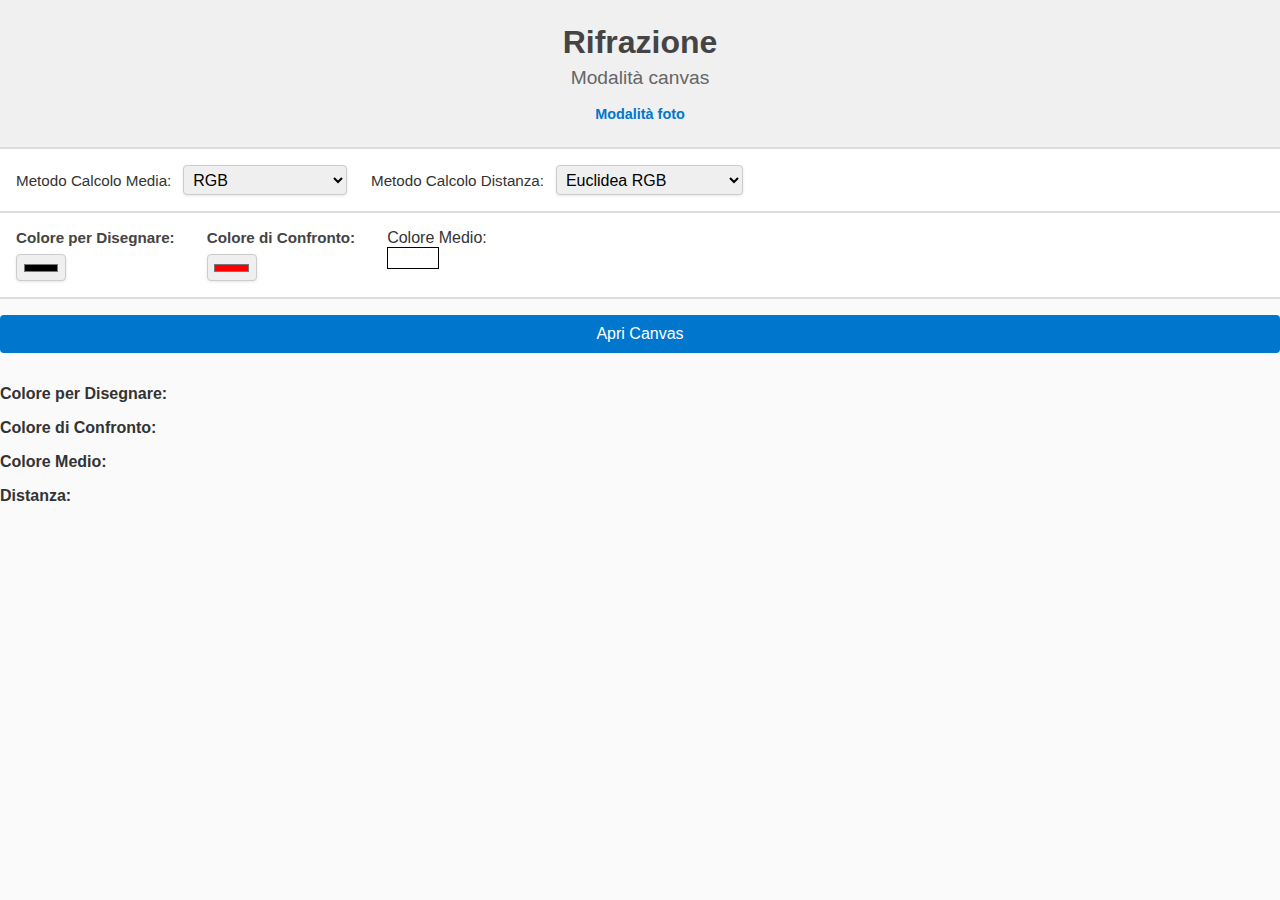
<file: canvas-OLD.html>
<!DOCTYPE html>
<html lang="it">
<head>
<meta charset="UTF-8" />
<meta name="viewport" content="width=device-width, initial-scale=1.0"/>
<title>Rifrazione - Canvas</title>
<style>
  body {
    margin: 0;
    padding: 0;
    font-family: 'Poppins', sans-serif;
    background: #fafafa;
    color: #333;
    display: flex;
    flex-direction: column;
    min-height: 100vh;
  }

  header {
    padding: 1.5em;
    border-bottom: 2px solid #ddd;
    text-align: center;
    background: #f0f0f0;
  }

  header h1 {
    margin: 0;
    font-size: 2em;
    font-weight: bold;
    color: #444;
  }

  header h2 {
    margin: 0.3em 0 0;
    font-size: 1.2em;
    font-weight: normal;
    color: #666;
  }

  nav {
    margin-top: 1em;
  }

  nav a {
    text-decoration: none;
    color: #0077cc;
    font-size: 0.9em;
    font-weight: bold;
    transition: color 0.3s;
  }

  nav a:hover {
    color: #005fa3;
  }

  .settings {
    display: flex;
    flex-wrap: wrap;
    align-items: center;
    padding: 1em;
    border-bottom: 2px solid #ddd;
    gap: 1.5em;
    background: #fff;
  }

  .settings label {
    margin-right: 0.5em;
    font-size: 0.95em;
    color: #333;
  }

  .color-controls {
    display: flex;
    flex-wrap: wrap;
    align-items: flex-start;
    padding: 1em;
    border-bottom: 2px solid #ddd;
    gap: 2em;
    background: #fff;
  }

  .colore-disegnare, .colore-confronto {
    display: flex;
    flex-direction: column;
    gap: 0.5em;
  }

  .colore-disegnare label, .colore-confronto label {
    font-size: 0.95em;
    font-weight: bold;
    color: #444;
  }

  select, input[type="color"] {
    font-size: 1em;
    padding: 0.3em;
    border: 1px solid #ccc;
    border-radius: 4px;
    box-shadow: 0 1px 3px rgba(0, 0, 0, 0.1);
    transition: border 0.3s;
  }

  select:focus, input[type="color"]:focus {
    border-color: #0077cc;
    outline: none;
  }

  .modal-overlay {
    display: none;
    position: fixed;
    top: 0;
    left: 0;
    right: 0;
    bottom: 0;
    background-color: rgba(0, 0, 0, 0.7);
    z-index: 1000;
  }

  .modal {
    display: none;
    position: fixed;
    top: 50%;
    left: 50%;
    transform: translate(-50%, -50%);
    background-color: white;
    padding: 20px;
    border-radius: 8px;
    box-shadow: 0 2px 10px rgba(0, 0, 0, 0.1);
    z-index: 1001;
    width: 90%;
    max-width: 800px;
    max-height: 90vh;
    overflow: auto;
  }

  .modal-header {
    display: flex;
    justify-content: space-between;
    align-items: center;
    margin-bottom: 15px;
  }

  .close-modal {
    background: none;
    border: none;
    font-size: 24px;
    cursor: pointer;
    padding: 0;
    color: #666;
  }

  .open-canvas-btn {
    background: #0077cc;
    color: white;
    border: none;
    padding: 10px 20px;
    border-radius: 4px;
    cursor: pointer;
    font-size: 1em;
    margin: 1em 0;
  }

  #resetButton {
    margin: 1em auto;
    display: block;
    background: #0077cc;
    border: none;
    color: #fff;
    padding: 0.8em 1.5em;
    font-size: 1em;
    font-weight: bold;
    cursor: pointer;
    border-radius: 6px;
    box-shadow: 0 2px 4px rgba(0, 0, 0, 0.2);
    transition: background 0.3s, transform 0.2s;
  }

  #canvas {
    width: 100%;
    height: 60vh;
    border: 2px dashed #aaa;
    touch-action: none;
  }

  @media (max-width: 600px) {
    .modal {
      width: 95%;
      padding: 15px;
    }

    #canvas {
      height: 50vh;
    }
  }
</style>
</head>
<body>
<header>
  <h1>Rifrazione</h1>
  <h2>Modalità canvas</h2>
  <nav>
    <a href="camera.html">Modalità foto</a>
  </nav>
</header>
<div class="settings">
  <div>
    <label for="averageMethod">Metodo Calcolo Media:</label>
    <select id="averageMethod">
      <option value="rgb">RGB</option>
      <option value="hex">Esadecimali</option>
      <option value="lum">Pesata Luminosità</option>
      <option value="hsv">HSV</option>
    </select>
  </div>
  <div>
    <label for="distanceMethod">Metodo Calcolo Distanza:</label>
    <select id="distanceMethod">
      <option value="euclidean">Euclidea RGB</option>
      <option value="lab">Delta E (Lab)</option>
      <option value="avgchannels">Media Canali</option>
      <option value="hue">Differenza Hue (HSV)</option>
    </select>
  </div>
</div>
<div class="color-controls">
  <div class="colore-disegnare">
    <label>Colore per Disegnare:</label>
    <input type="color" id="drawColor" value="#000000">
  </div>
  <div class="colore-confronto">
    <label>Colore di Confronto:</label>
    <input type="color" id="confrontoColor" value="#ff0000">
  </div>
  <div>
    <label>Colore Medio:</label>
    <div id="averageColorBox" style="width: 50px; height: 20px; border: 1px solid #000;"></div>
  </div>
</div>

<button class="open-canvas-btn">Apri Canvas</button>

<div class="modal-overlay" id="modalOverlay"></div>
<div class="modal" id="canvasModal">
  <div class="modal-header">
    <h3>Canvas</h3>
    <button class="close-modal">&times;</button>
  </div>
  <canvas id="canvas"></canvas>
  <button id="resetButton">Reset</button>
</div>

<div class="results" id="results">
  <p><strong>Colore per Disegnare:</strong>
  <p><strong>Colore di Confronto:</strong>
  <p><strong>Colore Medio:</strong>
  <p><strong>Distanza:</strong>
</div>

<script>
    var canvas = document.getElementById('canvas');
    var ctx = canvas.getContext('2d');
    var modal = document.getElementById('canvasModal');
    var modalOverlay = document.getElementById('modalOverlay');
    var openButton = document.querySelector('.open-canvas-btn');
    var closeButton = document.querySelector('.close-modal');

    function resizeCanvas() {
        const rect = canvas.getBoundingClientRect();
        // Before resizing, store current drawing if any
        var dataURL = canvas.toDataURL();
        canvas.width = rect.width;
        canvas.height = rect.height;
        // After resizing, restore the image
        var img = new Image();
        img.onload = function() {
            ctx.drawImage(img, 0, 0);
            updateResults();
        };
        img.src = dataURL;
    }

    function openModal() {
        modal.style.display = 'block';
        modalOverlay.style.display = 'block';
        const rect = canvas.getBoundingClientRect();
        canvas.width = rect.width;
        canvas.height = rect.height;

        // Restore saved drawing if exists
        var savedImage = localStorage.getItem('canvasImage');
        if (savedImage) {
            var img = new Image();
            img.onload = function() {
                ctx.drawImage(img, 0, 0);
                updateResults();
            };
            img.src = savedImage;
        } else {
            updateResults();
        }
    }

    function closeModal() {
        modal.style.display = 'none';
        modalOverlay.style.display = 'none';
        // Save current canvas image so that it persists
        var dataURL = canvas.toDataURL();
        localStorage.setItem('canvasImage', dataURL);
    }

    openButton.addEventListener('click', openModal);
    closeButton.addEventListener('click', closeModal);
    modalOverlay.addEventListener('click', closeModal);

    window.addEventListener('resize', function() {
        // On resize (when modal is open), we handle drawing persistence via dataURL above
        if (modal.style.display === 'block') {
            resizeCanvas();
        }
    });

    var painting = false;
    var drawColor = document.getElementById('drawColor').value;
    var confrontoColor = document.getElementById('confrontoColor').value;

    document.getElementById('drawColor').addEventListener('input', (e) => {
        drawColor = e.target.value;
        updateResults();
    });

    document.getElementById('confrontoColor').addEventListener('input', (e) => {
        confrontoColor = e.target.value;
        updateResults();
    });

    document.getElementById('resetButton').addEventListener('click', resetCanvas);

    function getPosition(e) {
        const rect = canvas.getBoundingClientRect();
        const x = (e.clientX || (e.touches ? e.touches[0].clientX : 0)) - rect.left;
        const y = (e.clientY || (e.touches ? e.touches[0].clientY : 0)) - rect.top;
        return { x, y };
    }

    function startDraw(e) {
        painting = true;
        ctx.beginPath();
        const pos = getPosition(e);
        ctx.moveTo(pos.x, pos.y);
        e.preventDefault();
    }

    function endDraw() {
        painting = false;
        ctx.beginPath();
        updateResults();
    }

    function draw(e) {
        if (!painting) return;
        ctx.lineWidth = 15;
        ctx.lineCap = 'round';
        ctx.strokeStyle = drawColor;

        const pos = getPosition(e);
        ctx.lineTo(pos.x, pos.y);
        ctx.stroke();
        ctx.beginPath();
        ctx.moveTo(pos.x, pos.y);
        e.preventDefault();
    }

    // Mouse events
    canvas.addEventListener('mousedown', startDraw);
    canvas.addEventListener('mouseup', endDraw);
    canvas.addEventListener('mousemove', draw);
    canvas.addEventListener('mouseleave', endDraw);

    // Touch events
    canvas.addEventListener('touchstart', startDraw);
    canvas.addEventListener('touchend', endDraw);
    canvas.addEventListener('touchmove', draw);
    canvas.addEventListener('touchcancel', endDraw);

    function resetCanvas() {
        ctx.clearRect(0, 0, canvas.width, canvas.height);
        localStorage.removeItem('canvasImage');
        updateResults();
    }

    function hexToRgb(hex) {
        const bigint = parseInt(hex.slice(1), 16);
        return {
            r: (bigint >> 16) & 255,
            g: (bigint >> 8) & 255,
            b: bigint & 255
        };
    }

    function rgbToHex(r, g, b) {
        return "#" + ((1 << 24) + (r << 16) + (g << 8) + b)
            .toString(16)
            .slice(1)
            .toUpperCase();
    }

    function calculateColorDistancePercentage(distance) {
        const maxDistance = Math.sqrt(3 * Math.pow(255, 2));
        return ((distance / maxDistance) * 100).toFixed(2);
    }

    function calculateAverageColor() {
        const imageData = ctx.getImageData(0, 0, canvas.width, canvas.height);
        const data = imageData.data;
        let r = 0, g = 0, b = 0, count = 0;

        for (let i = 0; i < data.length; i += 4) {
            if (data[i + 3] !== 0) {
                r += data[i];
                g += data[i + 1];
                b += data[i + 2];
                count++;
            }
        }

        if (count === 0) return null;
        return { r: Math.round(r / count), g: Math.round(g / count), b: Math.round(b / count) };
    }

    function calculateColorDistance(c1, c2) {
        return Math.sqrt(
            Math.pow(c1.r - c2.r, 2) +
            Math.pow(c1.g - c2.g, 2) +
            Math.pow(c1.b - c2.b, 2)
        );
    }

    function updateResults() {
        const avgColor = calculateAverageColor();

        if (!avgColor) {
            document.getElementById('results').innerHTML = 
            `<p><strong>Colore per Disegnare:</strong>
            <p><strong>Colore di Confronto:</strong>
            <p><strong>Colore Medio:</strong>
            <p><strong>Distanza:</strong>`;
            return;
        }

        const confrontoRgb = hexToRgb(confrontoColor);
        const avgHex = rgbToHex(avgColor.r, avgColor.g, avgColor.b);
        const dist = calculateColorDistance(avgColor, confrontoRgb);
        const distPercentage = calculateColorDistancePercentage(dist);

        document.getElementById('averageColorBox').style.backgroundColor = avgHex;
        document.getElementById('results').innerHTML = 
            `<p><strong>Colore per Disegnare:</strong> ${drawColor} (${hexToRgb(drawColor).r}, ${hexToRgb(drawColor).g}, ${hexToRgb(drawColor).b})</p>
            <p><strong>Colore di Confronto:</strong> ${confrontoColor} (${confrontoRgb.r}, ${confrontoRgb.g}, ${confrontoRgb.b})</p>
            <p><strong>Colore Medio:</strong> ${avgHex} (${avgColor.r}, ${avgColor.g}, ${avgColor.b})</p>
            <p><strong>Distanza:</strong> ${dist.toFixed(2)} (${distPercentage}%)</p>`;
    }
</script>
</body>
</html>
</file>
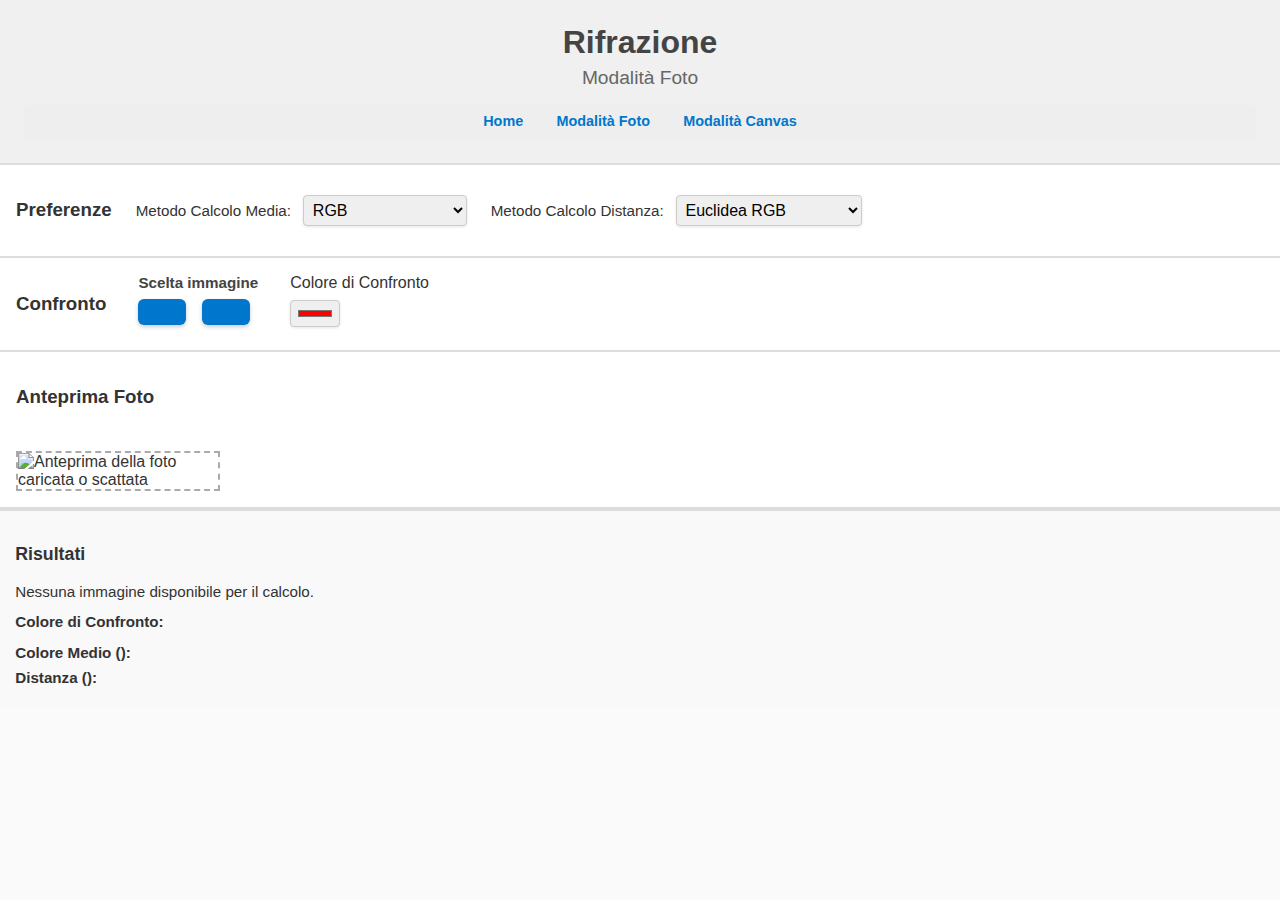
<file: src/pages/camera.html>
<!DOCTYPE html>
<html lang="it">
<head>
    <meta charset="UTF-8" />
    <meta name="viewport" content="width=device-width, initial-scale=1.0" />
    <title>Rifrazione - Modalità Foto</title>
    <link rel="stylesheet" href="../assets/styles/common.css">
    <link rel="stylesheet" href="../assets/styles/camera.css">
    <link rel="stylesheet" href="https://cdnjs.cloudflare.com/ajax/libs/font-awesome/6.7.1/css/all.min.css" integrity="sha512-5Hs3dF2AEPkpNAR7UiOHba+lRSJNeM2ECkwxUIxC1Q/FLycGTbNapWXB4tP889k5T5Ju8fs4b1P5z/iB4nMfSQ==" crossorigin="anonymous" referrerpolicy="no-referrer" />
</head>
<body>
    <header>
        <h1>Rifrazione</h1>
        <h2>Modalità Foto</h2>
        <nav>
            <ul>
                <li><a href="../../index.html" aria-label="Vai alla pagina Home">Home</a></li>
                <li><a href="camera.html" aria-label="Rimani su Modalità Foto">Modalità Foto</a></li>
                <li><a href="canvas.html" aria-label="Vai alla Modalità Canvas">Modalità Canvas</a></li>
            </ul>
        </nav>
    </header>
    
    <main>
        <section class="settings">
            <h3>Preferenze</h3>
            <div>
                <label for="averageMethod">Metodo Calcolo Media:</label>
                <select id="averageMethod" aria-label="Seleziona il metodo per calcolare la media">
                    <option value="rgb">RGB</option>
                    <option value="hex">Esadecimali</option>
                    <option value="lum">Pesata Luminosità</option>
                    <option value="hsv">HSV</option>
                </select>
            </div>
            <div>
                <label for="distanceMethod">Metodo Calcolo Distanza:</label>
                <select id="distanceMethod" aria-label="Seleziona il metodo per calcolare la distanza">
                    <option value="euclidean">Euclidea RGB</option>
                    <option value="lab">Delta E (Lab)</option>
                    <option value="avgchannels">Media Canali</option>
                    <option value="hue">Differenza Hue (HSV)</option>
                </select>
            </div>
        </section>
        
        <section class="color-controls">
            <h3>Confronto</h3>
            <div class="camera-controls">
                <label>Scelta immagine</label>
                <div class="camera-btns">
                    <button id="openCameraModalBtn" title="Apri Webcam"><i class="fa-solid fa-camera-retro"></i></button>
                    <button id="uploadPhotoBtn" title="Carica una foto"><i class="fa-solid fa-arrow-up-from-bracket"></i></button>
                    <input type="file" accept="image/*;capture=camera" id="fileInput" style="display:none;" aria-hidden="true">
                </div>
            </div>
            <div class="colore-confronto">
                <label>Colore di Confronto</label>
                <input type="color" id="confrontoColorOther" value="#ff0000" aria-label="Seleziona il colore di confronto">
            </div>
  
        </section>
        
        <section class="photo-preview-section">
            <h3>Anteprima Foto</h3>
            <img id="photoPreview" alt="Anteprima della foto caricata o scattata" aria-hidden="true" />
        </section>
        
        <section class="results" id="results">
            <h3>Risultati</h3>
            <p id="noImageText" style="display:none;">Nessuna immagine disponibile per il calcolo.</p>
            <p>
                <strong>Colore di Confronto:</strong>
                <span id="confrontoColorBox" style="display:inline-block;width:20px;height:20px;"></span>
                <span id="confrontoColorText"></span>
            </p>
            <p>
                <strong>Colore Medio (<span id="averageMethodText"></span>):</strong>
                <span id="averageColorBox" style="display:inline-block;width:20px;height:20px;"></span>
                <span id="averageColorText"></span>
            </p>
            <p>
                <strong>Distanza (<span id="distanceMethodText"></span>):</strong>
                <span id="distanceText"></span>
            </p>
        </section>
    </main>
    
    <div class="modal" id="cameraModal">
        <div class="modal-content">
            <video id="video" autoplay playsinline aria-label="Video della webcam"></video>
            <div class="modal-buttons">
                <button id="captureBtn" aria-label="Scatta una foto dalla webcam">Scatta Foto</button>
                <button id="closeModalBtn" aria-label="Chiudi la webcam">Chiudi</button>
            </div>
        </div>
    </div>

    <script src="../js/utils/colorCalculations.js"></script>
    <script src="../js/camera.js"></script>
</body>
</html>
</file>
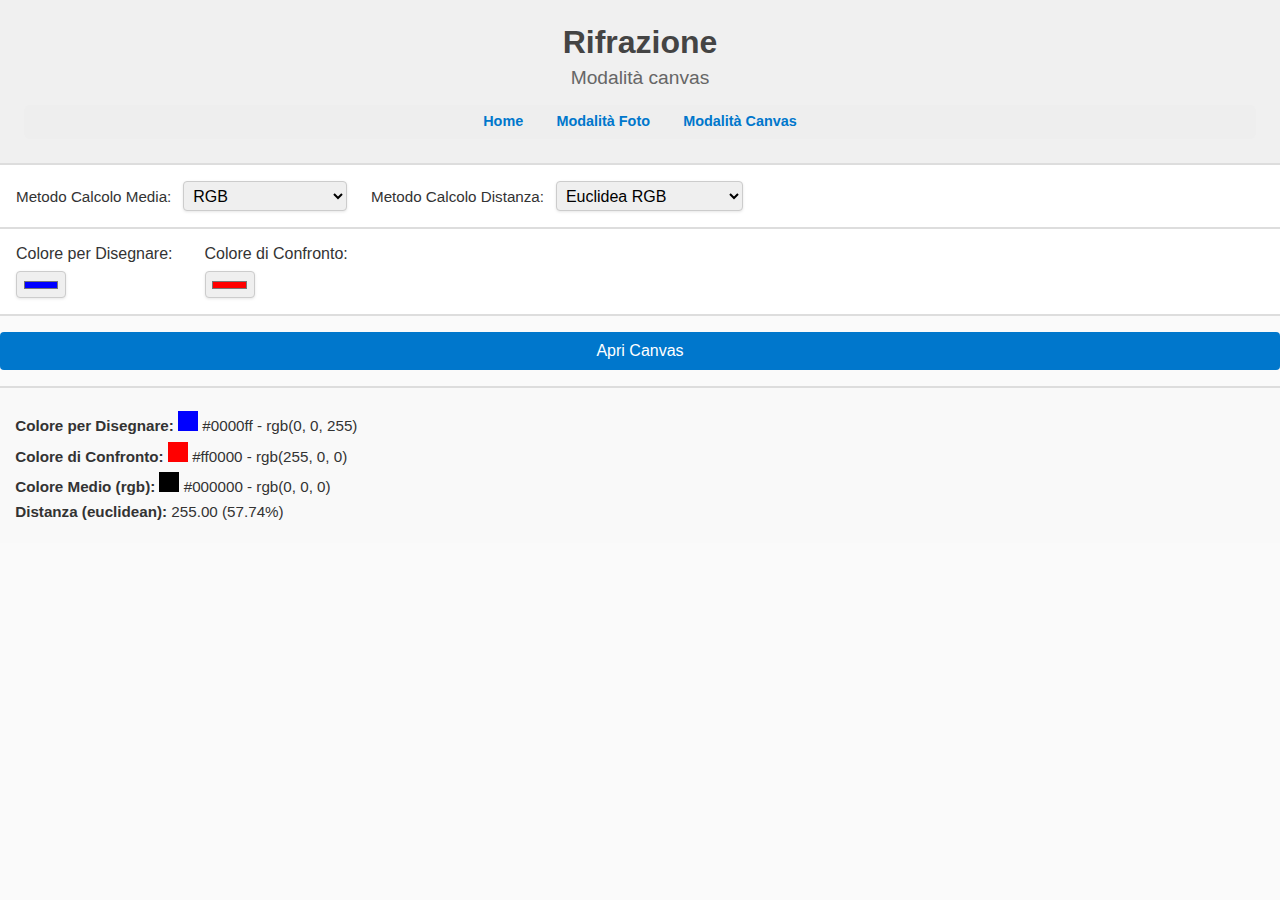
<file: src/pages/canvas.html>
<!DOCTYPE html>
<html lang="it">
<head>
    <meta charset="UTF-8" />
    <meta name="viewport" content="width=device-width, initial-scale=1.0"/>
    <link rel="stylesheet" href="../assets/styles/common.css">
    <link rel="stylesheet" href="../assets/styles/canvas.css">
    <title>Rifrazione - Canvas</title>
</head>
<body>
    <header>
      <h1>Rifrazione</h1>
      <h2>Modalità canvas</h2>
      <nav>
        <ul>
          <li><a href="../../index.html">Home</a></li>
          <li><a href="camera.html">Modalità Foto</a></li>
          <li><a href="canvas.html">Modalità Canvas</a></li>
        </ul>
      </nav>
    </header>
    <div class="settings">
      <div>
        <label for="averageMethod">Metodo Calcolo Media:</label>
        <select id="averageMethod">
          <option value="rgb">RGB</option>
          <option value="hex">Esadecimali</option>
          <option value="lum">Pesata Luminosità</option>
          <option value="hsv">HSV</option>
        </select>
      </div>
      <div>
        <label for="distanceMethod">Metodo Calcolo Distanza:</label>
        <select id="distanceMethod">
          <option value="euclidean">Euclidea RGB</option>
          <option value="lab">Delta E (Lab)</option>
          <option value="avgchannels">Media Canali</option>
          <option value="hue">Differenza Hue (HSV)</option>
        </select>
      </div>
    </div>
    <div class="color-controls">
      <div class="colore-disegnare">
        <label>Colore per Disegnare:</label>
        <input type="color" id="drawColor" value="#0000ff">
      </div>
      <div class="colore-confronto">
        <label>Colore di Confronto:</label>
        <input type="color" id="confrontoColor" value="#ff0000">
      </div>
    </div>
    
    <button class="open-canvas-btn">Apri Canvas</button>
    
    <div class="modal-overlay" id="modalOverlay"></div>
    <div class="modal" id="canvasModal">
      <div class="modal-header">
        <h3>Canvas</h3>
        <button class="close-modal">&times;</button>
      </div>
      <canvas id="canvas"></canvas>
      <button id="resetButton">Reset</button>
    </div>
    
    <div class="results" id="results">
      <p id="noImageText" style="display:none;">Nessuna immagine disponibile per il calcolo.</p>
      
      <p><strong>Colore per Disegnare:</strong>
         <span id="drawColorBox" style="display:inline-block;width:20px;height:20px;"></span>
         <span id="drawColorText"></span>
      </p>
      
      <p><strong>Colore di Confronto:</strong>
         <span id="confrontoColorBox" style="display:inline-block;width:20px;height:20px;"></span>
         <span id="confrontoColorText"></span>
      </p>
      
      <p><strong>Colore Medio (<span id="averageMethodText"></span>):</strong> 
         <span id="averageColorBox" style="display:inline-block;width:20px;height:20px;"></span>
         <span id="averageColorText"></span>
      </p>
      
      <p><strong>Distanza (<span id="distanceMethodText"></span>):</strong> 
         <span id="distanceText"></span>
      </p>
    </div>
    
    <img id="canvasImage" style="display:none;" />
    
    <script src="../js/utils/colorCalculations.js"></script>
    <script src="../js/canvas.js"></script>
</body>
</html>
</file>
<file: src/assets/styles/common.css>
/* ------ */
body {
    margin: 0;
    padding: 0;
    font-family: 'Poppins', sans-serif;
    background: #fafafa;
    color: #333;
    display: flex;
    flex-direction: column;
    min-height: 100vh;
}

header {
    padding: 1.5em;
    border-bottom: 2px solid #ddd;
    text-align: center;
    background: #f0f0f0;
}

header h1 {
    margin: 0;
    font-size: 2em;
    font-weight: bold;
    color: #444;
}

header h2 {
    margin: 0.3em 0 0;
    font-size: 1.2em;
    font-weight: normal;
    color: #666;
}

/* Barra di navigazione */
nav {
    margin-top: 1em;
}

nav ul {
    list-style-type: none;
    margin: 0;
    padding: 0;
    display: flex;
    gap: 1em;
    justify-content: center;
    background: #eee;
    border-radius: 6px;
    padding: 0.5em 1em;
}

nav li {
    display: inline;
}

nav a {
    text-decoration: none;
    color: #0077cc;
    font-size: 0.9em;
    font-weight: bold;
    transition: color 0.3s;
    padding: 0.3em 0.6em;
    border-radius: 4px;
}

nav a:hover {
    color: #005fa3;
    background: #ddd;
}

/* ------ */
.settings {
    display: flex;
    flex-wrap: wrap;
    align-items: center;
    padding: 1em;
    border-bottom: 2px solid #ddd;
    gap: 1.5em;
    background: #fff;
}

.settings label {
    margin-right: 0.5em;
    font-size: 0.95em;
    color: #333;
}

select, input[type="color"] {
    font-size: 1em;
    padding: 0.3em;
    border: 1px solid #ccc;
    border-radius: 4px;
    box-shadow: 0 1px 3px rgba(0, 0, 0, 0.1);
    transition: border 0.3s;
}

select:focus, input[type="color"]:focus {
    border-color: #0077cc;
    outline: none;
}

.color-controls {
    display: flex;
    flex-wrap: wrap;
    align-items: flex-start;
    padding: 1em;
    border-bottom: 2px solid #ddd;
    gap: 2em;
    background: #fff;
}

.results {
    padding: 1em;
    font-size: 0.95em;
    background: #f9f9f9;
    border-top: 2px solid #ddd;
}

.results p {
    margin: 0.5em 0;
}

/* Contenitore delle caratteristiche */
.features {
    display: grid;
    grid-template-columns: repeat(auto-fit, minmax(250px, 1fr));
    gap: 20px;
    margin-top: 30px;
}

.feature-card {
    background: #fff;
    padding: 20px;
    border-radius: 8px;
    box-shadow: 0 2px 4px rgba(0,0,0,0.1);
    text-align: center;
}

.feature-card h2 {
    color: #333;
    margin-bottom: 15px;
}

.feature-card p {
    color: #666;
    margin-bottom: 20px;
}

.feature-card a {
    display: inline-block;
    padding: 10px 20px;
    background-color: #007bff;
    color: white;
    text-decoration: none;
    border-radius: 4px;
    transition: background-color 0.3s;
}

.feature-card a:hover {
    background-color: #0056b3;
}
</file>
<file: src/style.css>
:root {
    --border-color: #e5e7eb;
    --background-light: #f9fafb;
    --text-color-primary: #1f2937;
    --text-color-secondary: #6b7280;
    --primary-color: #3b82f6;
    --primary-hover: #2563eb;
    --shadow: 0 1px 3px 0 rgba(0,0,0,0.1), 0 1px 2px -1px rgba(0,0,0,0.1);
    --border-radius: 0.5rem;
}

body {
    font-family: -apple-system, BlinkMacSystemFont, "Segoe UI", Roboto, Helvetica, Arial, sans-serif;
    margin: 0;
    background-color: #f3f4f6;
    color: var(--text-color-primary);
    line-height: 1.6;
}

header {
    background-color: white;
    padding: 1.5rem 2rem;
    text-align: center;
    border-bottom: 1px solid var(--border-color);
}

header h1 {
    margin: 0;
    font-size: 1.8rem;
    font-weight: 600;
}

main {
    max-width: 1400px;
    margin: 2rem auto;
    padding: 0 1.5rem;
}

.spazi-container {
    display: grid;
    grid-template-columns: 1fr 1fr;
    gap: 2rem;
}

.spazio, .confronto-container {
    background-color: white;
    border: 1px solid var(--border-color);
    border-radius: var(--border-radius);
    padding: 1.5rem;
    box-shadow: var(--shadow);
    display: flex;
    flex-direction: column;
}

.spazio h2, .confronto-container h3 {
    margin-top: 0;
    border-bottom: 1px solid var(--border-color);
    padding-bottom: 1rem;
    margin-bottom: 1rem;
    font-weight: 600;
}

.controls {
    display: flex;
    gap: 1rem;
    margin-bottom: 1rem;
    flex-wrap: wrap;
}

.input-wrapper { display: flex; gap: 0.5rem; align-items: center; }

button, .custom-color-btn {
    background-color: var(--primary-color);
    color: white;
    border: none;
    cursor: pointer;
    transition: background-color 0.2s;
    font-size: 0.9rem;
    padding: 0.6rem 1rem;
    border-radius: 0.375rem;
    font-weight: 500;
}
button:hover, .custom-color-btn:hover { background-color: var(--primary-hover); }

.preview-container {
    margin-top: 1rem;
    min-height: 250px;
    border: 2px dashed var(--border-color);
    border-radius: var(--border-radius);
    display: flex;
    justify-content: center;
    align-items: center;
    background-color: var(--background-light);
    position: relative;
    flex-grow: 1;
    overflow: hidden;
}
.placeholder { color: var(--text-color-secondary); }
.preview-image, .preview-color { max-width: 100%; max-height: 400px; height: auto; display: block; }
.preview-color { width: 100%; height: 100%; }

/* --- Stili Color Picker --- */
.color-palette { display: flex; flex-wrap: wrap; gap: 0.75rem; align-items: center; }
.palette-swatch {
    width: 28px; height: 28px;
    border-radius: 50%;
    cursor: pointer;
    border: 2px solid #fff;
    box-shadow: 0 0 0 1px var(--border-color);
    transition: transform 0.2s, box-shadow 0.2s;
}
.palette-swatch:hover { transform: scale(1.1); }
.palette-swatch.selected { box-shadow: 0 0 0 3px var(--primary-color); }
.custom-color-btn { position: relative; }
.color-picker-input {
    position: absolute; top: 0; left: 0;
    width: 100%; height: 100%;
    opacity: 0; cursor: pointer;
}

/* --- Stili Tabella Risultati --- */
.results { margin-top: 1.5rem; }
.results-table {
    width: 100%;
    border-collapse: collapse;
    font-size: 0.9rem;
}
.results-table th, .results-table td {
    padding: 0.75rem;
    text-align: left;
    border-bottom: 1px solid var(--border-color);
    vertical-align: middle;
}
.results-table th { font-weight: 500; color: var(--text-color-secondary); }
.results-table tr:last-child th, .results-table tr:last-child td { border-bottom: none; }
.result-box {
    width: 24px; height: 24px;
    border-radius: 0.25rem;
    border: 1px solid var(--border-color);
    display: inline-block;
}
.result-hex { font-family: monospace; }

.confronto-container { margin-top: 2rem; }

/* --- Stili Modal Canvas --- */
#canvas-modal-overlay {
    position: fixed; top: 0; left: 0; width: 100%; height: 100%;
    background-color: rgba(0, 0, 0, 0.6);
    display: flex; justify-content: center; align-items: center;
    z-index: 1000; padding: 1rem;
}
#canvas-modal-content {
    background: white; padding: 1.5rem;
    border-radius: var(--border-radius);
    box-shadow: 0 5px 15px rgba(0,0,0,0.3);
    width: 100%; max-width: 800px;
    display: flex; flex-direction: column;
}
.modal-header { display: flex; justify-content: space-between; align-items: center; border-bottom: 1px solid var(--border-color); padding-bottom: 0.5rem;}
#canvas-close-btn { background: none; border: none; font-size: 1.8rem; cursor: pointer; color: var(--text-color-secondary);}
.canvas-controls { display: flex; gap: 1.5rem; align-items: center; padding: 1rem 0; flex-wrap: wrap; }
#canvas { border: 1px solid var(--border-color); width: 100%; height: 50vh; touch-action: none; background-color: white; }
.modal-footer { display: flex; justify-content: flex-end; gap: 1rem; padding-top: 1rem; border-top: 1px solid var(--border-color); margin-top: 1rem;}

/* --- Responsività --- */
@media (max-width: 900px) {
    .spazi-container { grid-template-columns: 1fr; }
    main { padding: 0 1rem; margin-top: 1.5rem; }
}
@media (max-width: 600px) {
    header h1 { font-size: 1.5rem; }
    .spazio, .confronto-container { padding: 1rem; }
    .results-table { font-size: 0.85rem; }
    .results-table th { display: none; }
    .results-table td { display: block; width: 100%; text-align: right; padding-left: 50%; position: relative; }
    .results-table td::before {
        content: attr(data-label);
        position: absolute;
        left: 0.75rem;
        font-weight: 500;
        color: var(--text-color-secondary);
        text-align: left;
    }
    .results-table .result-box-cell { display: flex; justify-content: flex-end; }
}
</file>
<file: src/assets/styles/camera.css>
/* Camera-specific styles */

.colore-confronto, .camera-controls {
    display: flex;
    flex-direction: column;
    gap: 0.5em;
}

.camera-controls label {
    font-size: 0.95em;
    font-weight: bold;
    color: #444;
}

.camera-btns {
    display: flex;
    gap: 1em;
    align-items: center;
    flex-wrap: wrap;
}

.camera-btns button {
    font-size: 1em;
    background: #0077cc;
    border: none;
    color: #fff;
    padding: 0.8em 1.5em;
    cursor: pointer;
    border-radius: 6px;
    box-shadow: 0 2px 4px rgba(0, 0, 0, 0.2);
    transition: background 0.3s, transform 0.2s;
}

.camera-btns button:hover {
    background: #005fa3;
}

.camera-btns button:active {
    transform: scale(0.98);
}

.camera-btns .camera-icon {
    font-size: 1.5em;
    background: none;
    border: none;
    color: #0077cc;
    cursor: pointer;
    transition: color 0.3s;
}

.camera-btns .camera-icon:hover {
    color: #005fa3;
}

.photo-preview-section {
    display: flex;
    flex-direction: column;
    padding: 1em;
    border-bottom: 2px solid #ddd;
    gap: 1.5em;
    background: #fff;
}

.photo-preview-section img {
    max-width: 200px;
    border: 2px dashed #aaa;
    display: block;
}

/* Modal (camera) */
.modal {
    display: none;
    position: fixed;
    z-index: 9999;
    left: 0;
    top: 0;
    width: 100%;
    height: 100%;
    overflow: auto;
    background-color: rgba(0, 0, 0, 0.5);
    justify-content: center;
    align-items: center;
}

.modal-content {
    background: #fff;
    padding: 1em;
    border-radius: 8px;
    border: 2px solid #ddd;
    display: flex;
    flex-direction: column;
    align-items: center;
    gap: 1em;
}

.modal-buttons {
    display: flex;
    gap: 1em;
}

.modal-buttons button {
    font-size: 1em;
    background: #0077cc;
    border: none;
    color: #fff;
    padding: 0.8em 1.5em;
    cursor: pointer;
    border-radius: 6px;
    transition: background 0.3s;
}

.modal-buttons button:hover {
    background: #005fa3;
}

video {
    max-width: 100%;
    border: 2px dashed #aaa;
}

@media (max-width: 600px) {
    .settings, .color-controls, .camera-controls {
        flex-direction: column;
        align-items: flex-start;
    }
}
</file>
<file: src/assets/styles/canvas.css>
/* Canvas-specific styles */

.colore-disegnare, .colore-confronto {
    display: flex;
    flex-direction: column;
    gap: 0.5em;
}

.modal-overlay {
    display: none;
    position: fixed;
    top: 0;
    left: 0;
    right: 0;
    bottom: 0;
    background-color: rgba(0, 0, 0, 0.7);
    z-index: 1000;
}

.modal {
    display: none;
    position: fixed;
    top: 50%;
    left: 50%;
    transform: translate(-50%, -50%);
    background-color: white;
    padding: 20px;
    border-radius: 8px;
    box-shadow: 0 2px 10px rgba(0, 0, 0, 0.1);
    z-index: 1001;
    width: 90%;
    max-width: 800px;
    max-height: 90vh;
    overflow: auto;
}

.modal-header {
    display: flex;
    justify-content: space-between;
    align-items: center;
    margin-bottom: 15px;
}

.close-modal {
    background: none;
    border: none;
    font-size: 24px;
    cursor: pointer;
    padding: 0;
    color: #666;
}

.open-canvas-btn {
    background: #0077cc;
    color: white;
    border: none;
    padding: 10px 20px;
    border-radius: 4px;
    cursor: pointer;
    font-size: 1em;
    margin: 1em 0;
}

#resetButton {
    margin: 1em auto;
    display: block;
    background: #0077cc;
    border: none;
    color: #fff;
    padding: 0.8em 1.5em;
    font-size: 1em;
    font-weight: bold;
    cursor: pointer;
    border-radius: 6px;
    box-shadow: 0 2px 4px rgba(0, 0, 0, 0.2);
    transition: background 0.3s, transform 0.2s;
}

#canvas {
    width: 100%;
    height: 60vh;
    border: 2px dashed #aaa;
    touch-action: none;
}

@media (max-width: 600px) {
    .modal {
        width: 95%;
        padding: 15px;
    }

    #canvas {
        height: 50vh;
    }
}
</file>
